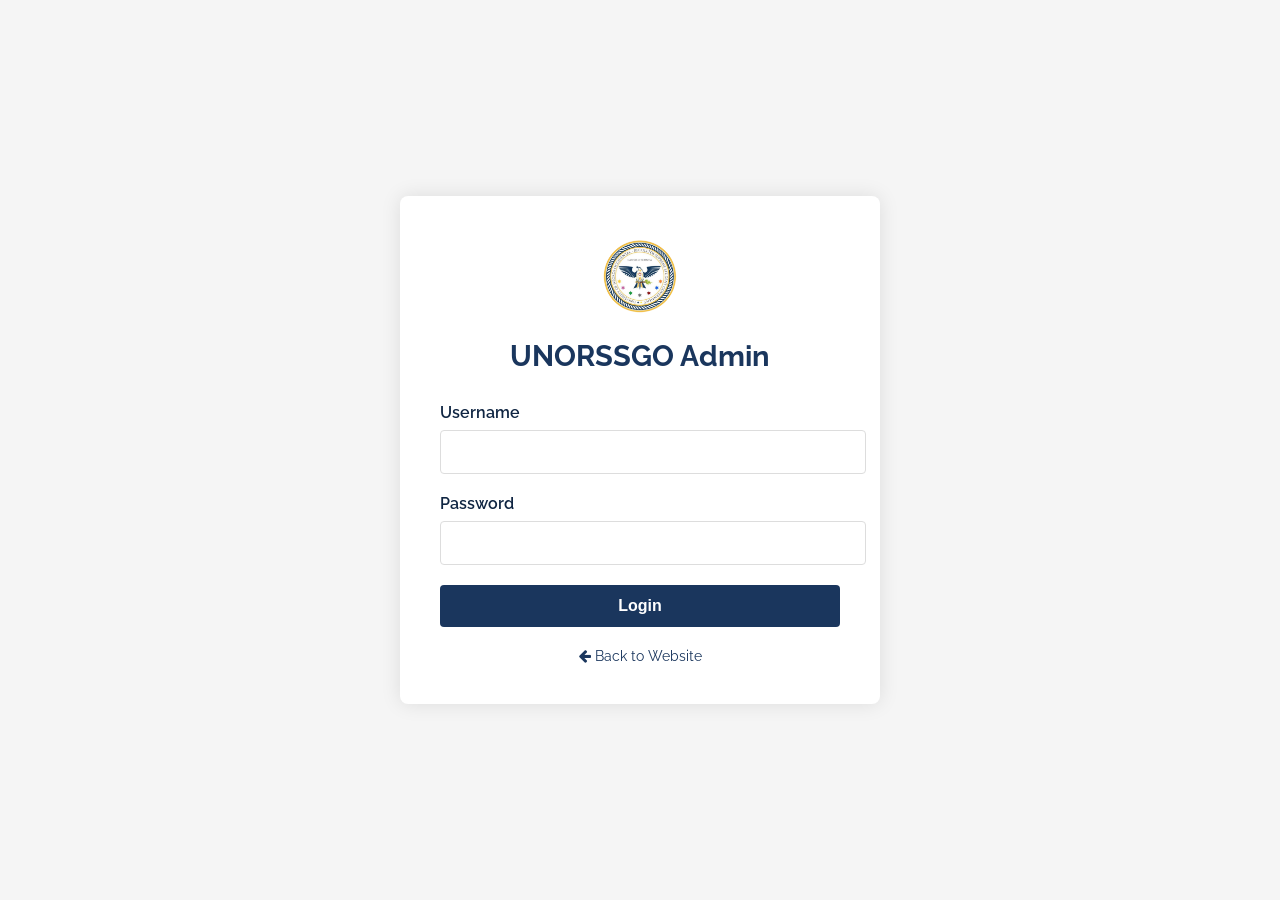
<file: adminpage/admin-dashboard.html>
<!DOCTYPE html>
<html lang="en">
<head>
    <meta charset="UTF-8">
    <meta name="viewport" content="width=device-width, initial-scale=1.0">
    <title>UNORSSGO Admin Dashboard</title>
    <link rel="stylesheet" href="https://www.w3schools.com/w3css/5/w3.css">
    <link rel="stylesheet" href="https://fonts.googleapis.com/css?family=Raleway">
    <link href="https://fonts.googleapis.com/css2?family=Montserrat:wght@700&display=swap" rel="stylesheet">
    <link rel="stylesheet" href="https://cdnjs.cloudflare.com/ajax/libs/font-awesome/4.7.0/css/font-awesome.min.css">
    <link rel="stylesheet" href="news.css">
    <link rel="stylesheet" href="footer.css">
    <link rel="stylesheet" href="sidebar.css">
    <link rel="stylesheet" href="admin.css">
</head>
<body class="w3-light-grey">

<!-- Sidebar/menu -->
<nav class="w3-sidebar w3-collapse sidebar" id="mySidebar">
    <div class="w3-container">
        <a href="javascript:void(0)" onclick="w3_close()" class="w3-hide-large w3-right w3-jumbo w3-padding" title="close menu">
            <i class="fa fa-remove"></i>
        </a>
        <div class="logo-container">
            <img src="home_logo.png" class="logo w3-round" style="width:30%;">
            <h4 class="editable-title"><b>UNORSSGO</b></h4>
        </div>
    </div>
    <div class="w3-bar-block">
        <a href="admin-dashboard.html" onclick="w3_close()" class="w3-bar-item w3-button w3-padding w3-blue">
            <i class="fa fa-dashboard fa-fw w3-margin-right"></i>DASHBOARD
        </a>
        <a href="admin-news.html" onclick="w3_close()" class="w3-bar-item w3-button w3-padding">
            <i class="fa fa-newspaper-o fa-fw w3-margin-right"></i>MANAGE NEWS
        </a>
        <a href="news.html" onclick="w3_close()" class="w3-bar-item w3-button w3-padding">
            <i class="fa fa-eye fa-fw w3-margin-right"></i>VIEW NEWS PAGE
        </a>
        <a href="#" onclick="logout()" class="w3-bar-item w3-button w3-padding">
            <i class="fa fa-sign-out fa-fw w3-margin-right"></i>LOGOUT
        </a>
    </div>
</nav>

<!-- Overlay effect when opening sidebar on small screens -->
<div class="w3-overlay w3-hide-large w3-animate-opacity" onclick="w3_close()" style="cursor:pointer" title="close side menu" id="myOverlay"></div>

<!-- Main content area -->
<div class="w3-main" style="margin-left:300px; padding: 20px;">
    <!-- Sidebar toggle button at the top -->
    <span class="w3-button w3-hide-large w3-xxlarge w3-hover-text-grey" onclick="w3_open()">
        <i class="fa fa-bars"></i>
    </span>

    <div class="admin-header">
        <h1>Admin Dashboard</h1>
        <p>Welcome to the UNORSSGO News Management System</p>
    </div>

    <div class="admin-container">
        <div class="dashboard-summary">
            <div class="summary-card">
                <i class="fa fa-newspaper-o"></i>
                <h3>Total News Items</h3>
                <div class="count" id="totalNewsCount">0</div>
            </div>
            
            <div class="summary-card">
                <i class="fa fa-calendar"></i>
                <h3>Recent News</h3>
                <div class="count" id="recentNewsCount">0</div>
            </div>
            
            <div class="summary-card">
                <i class="fa fa-eye"></i>
                <h3>Active News Items</h3>
                <div class="count" id="activeNewsCount">0</div>
            </div>
        </div>
        
        <h2>Recent News</h2>
        <div class="news-table-container">
            <table class="news-table">
                <thead>
                    <tr>
                        <th>Title</th>
                        <th>Date</th>
                        <th>Actions</th>
                    </tr>
                </thead>
                <tbody id="dashboardNewsTable">
                    <!-- Recent news items will be loaded here dynamically -->
                </tbody>
            </table>
        </div>
        
        <div class="admin-actions" style="margin-top: 30px; text-align: right;">
            <a href="admin-news.html" class="btn btn-primary">
                <i class="fa fa-plus"></i> Add New News
            </a>
        </div>
    </div>
</div>

<script src="admin.js"></script>
<script src="admin-dashboard.js"></script>
<script>
    // Script to open and close sidebar
    function w3_open() {
        document.getElementById("mySidebar").style.display = "block";
        document.getElementById("myOverlay").style.display = "block";
    }

    function w3_close() {
        document.getElementById("mySidebar").style.display = "none";
        document.getElementById("myOverlay").style.display = "none";
    }
</script>

</body>
</html>
</file>
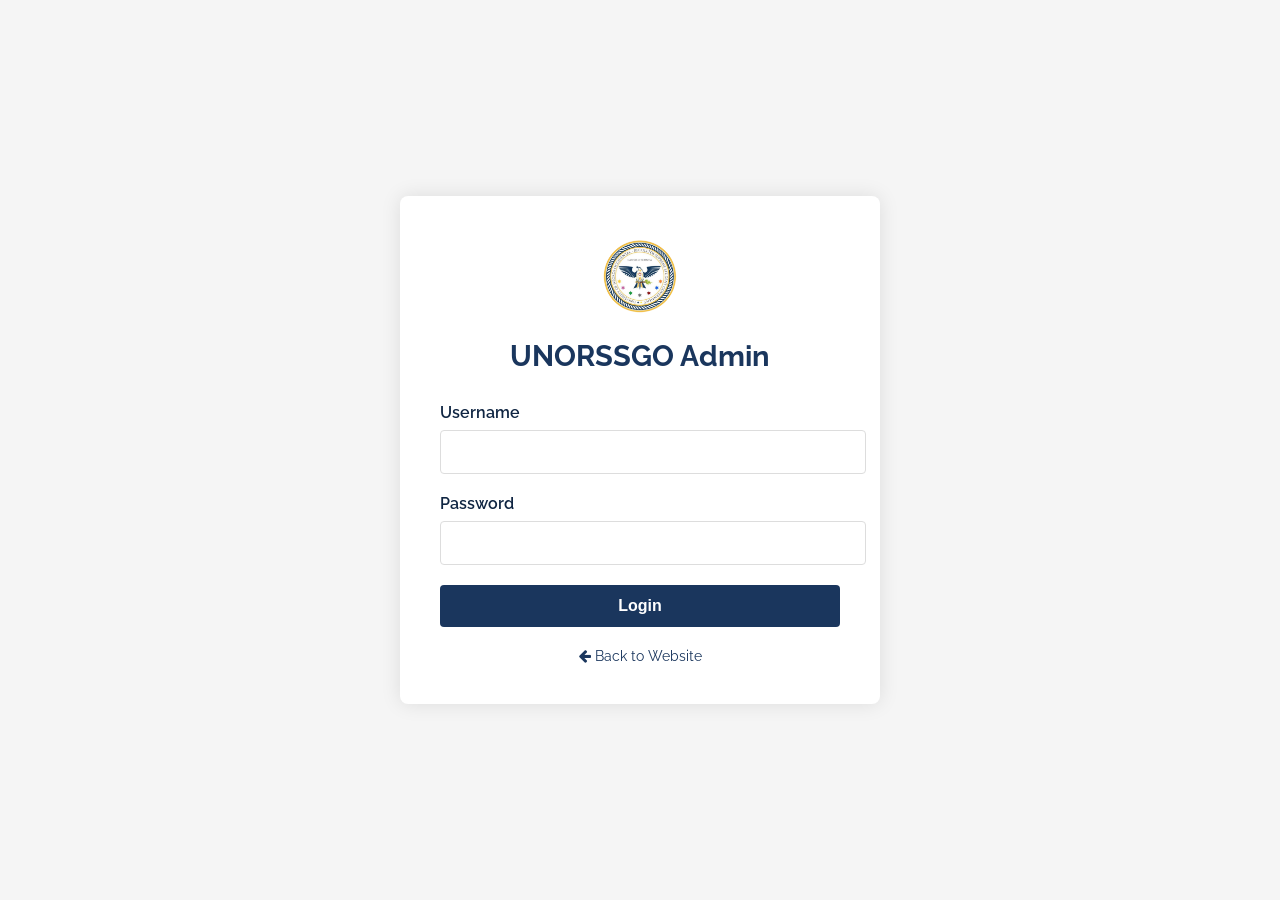
<file: adminpage/admin-login.html>
<!DOCTYPE html>
<html lang="en">
<head>
    <meta charset="UTF-8">
    <meta name="viewport" content="width=device-width, initial-scale=1.0">
    <title>UNORSSGO Admin Login</title>
    <link rel="stylesheet" href="https://www.w3schools.com/w3css/5/w3.css">
    <link rel="stylesheet" href="https://fonts.googleapis.com/css?family=Raleway">
    <link href="https://fonts.googleapis.com/css2?family=Montserrat:wght@700&display=swap" rel="stylesheet">
    <link rel="stylesheet" href="https://cdnjs.cloudflare.com/ajax/libs/font-awesome/4.7.0/css/font-awesome.min.css">
    <style>
        :root {
            --primary-blue: #1a365d;
            --primary-gold: #c9b037;
            --light-gold: #e6d070;
            --dark-blue: #0f2542;
            --white: #ffffff;
            --light-gray: #f5f5f5;
        }
        
        body {
            font-family: 'Raleway', sans-serif;
            background-color: var(--light-gray);
            display: flex;
            justify-content: center;
            align-items: center;
            height: 100vh;
            margin: 0;
        }
        
        .login-container {
            background-color: var(--white);
            border-radius: 8px;
            box-shadow: 0 0 20px rgba(0, 0, 0, 0.1);
            width: 100%;
            max-width: 400px;
            padding: 40px;
            text-align: center;
        }
        
        .login-logo {
            margin-bottom: 20px;
        }
        
        .login-logo img {
            width: 80px;
            height: auto;
        }
        
        .login-title {
            color: var(--primary-blue);
            font-size: 1.8rem;
            font-weight: 700;
            margin-bottom: 30px;
        }
        
        .form-group {
            margin-bottom: 20px;
            text-align: left;
        }
        
        .form-group label {
            display: block;
            margin-bottom: 8px;
            font-weight: 600;
            color: var(--dark-blue);
        }
        
        .form-group input {
            width: 100%;
            padding: 12px;
            border: 1px solid #ddd;
            border-radius: 4px;
            font-size: 1rem;
            transition: border 0.3s ease;
        }
        
        .form-group input:focus {
            border-color: var(--primary-blue);
            outline: none;
            box-shadow: 0 0 0 2px rgba(26, 54, 93, 0.2);
        }
        
        .login-btn {
            background-color: var(--primary-blue);
            color: var(--white);
            border: none;
            border-radius: 4px;
            padding: 12px;
            font-size: 1rem;
            font-weight: 600;
            width: 100%;
            cursor: pointer;
            transition: background-color 0.3s ease;
        }
        
        .login-btn:hover {
            background-color: var(--dark-blue);
        }
        
        .error-message {
            color: #dc3545;
            margin-top: 15px;
            font-size: 0.9rem;
            display: none;
        }
        
        .back-link {
            display: block;
            margin-top: 20px;
            color: var(--primary-blue);
            text-decoration: none;
            font-size: 0.9rem;
        }
        
        .back-link:hover {
            text-decoration: underline;
        }
    </style>
</head>
<body>
    <div class="login-container">
        <div class="login-logo">
            <img src="home_logo.png" alt="UNORSSGO Logo">
        </div>
        
        <h1 class="login-title">UNORSSGO Admin</h1>
        
        <form id="loginForm">
            <div class="form-group">
                <label for="username">Username</label>
                <input type="text" id="username" name="username" required>
            </div>
            
            <div class="form-group">
                <label for="password">Password</label>
                <input type="password" id="password" name="password" required>
            </div>
            
            <button type="submit" class="login-btn">Login</button>
            
            <div id="errorMessage" class="error-message"></div>
        </form>
        
        <a href="news.html" class="back-link">
            <i class="fa fa-arrow-left"></i> Back to Website
        </a>
    </div>
    
    <script src="admin-login.js"></script>
</body>
</html>
</file>
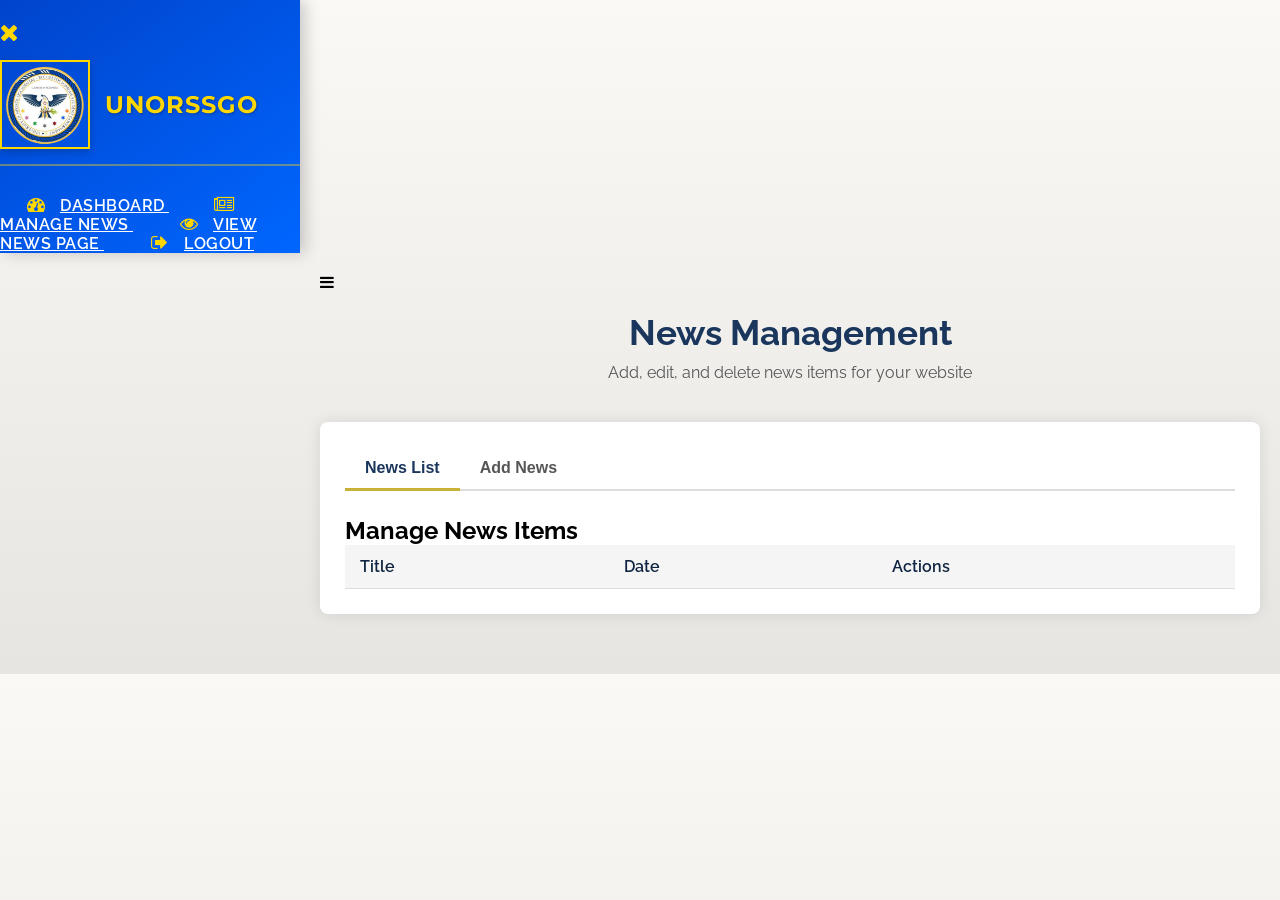
<file: adminpage/admin-news.html>
<!DOCTYPE html>
<html lang="en">
<head>
    <meta charset="UTF-8">
    <meta name="viewport" content="width=device-width, initial-scale=1.0">
    <title>UNORSSGO News Admin</title>
    <link rel="stylesheet" href="https://www.w3schools.com/w3css/5/w3.css">
    <link rel="stylesheet" href="https://fonts.googleapis.com/css?family=Raleway">
    <link href="https://fonts.googleapis.com/css2?family=Montserrat:wght@700&display=swap" rel="stylesheet">
    <link rel="stylesheet" href="https://cdnjs.cloudflare.com/ajax/libs/font-awesome/4.7.0/css/font-awesome.min.css">
    <link rel="stylesheet" href="news.css">
    <link rel="stylesheet" href="footer.css">
    <link rel="stylesheet" href="sidebar.css">
    <link rel="stylesheet" href="admin.css">
</head>
<body class="w3-light-grey">

<!-- Sidebar/menu -->
<nav class="w3-sidebar w3-collapse sidebar" id="mySidebar">
    <div class="w3-container">
        <a href="javascript:void(0)" onclick="w3_close()" class="w3-hide-large w3-right w3-jumbo w3-padding" title="close menu">
            <i class="fa fa-remove"></i>
        </a>
        <div class="logo-container">
            <img src="home_logo.png" class="logo w3-round" style="width:30%;">
            <h4 class="editable-title"><b>UNORSSGO</b></h4>
        </div>
    </div>
    <div class="w3-bar-block">
        <a href="admin-dashboard.html" onclick="w3_close()" class="w3-bar-item w3-button w3-padding w3-blue">
            <i class="fa fa-dashboard fa-fw w3-margin-right"></i>DASHBOARD
        </a>
        <a href="admin-news.html" onclick="w3_close()" class="w3-bar-item w3-button w3-padding">
            <i class="fa fa-newspaper-o fa-fw w3-margin-right"></i>MANAGE NEWS
        </a>
        <a href="news.html" onclick="w3_close()" class="w3-bar-item w3-button w3-padding">
            <i class="fa fa-eye fa-fw w3-margin-right"></i>VIEW NEWS PAGE
        </a>
        <a href="#" onclick="logout()" class="w3-bar-item w3-button w3-padding">
            <i class="fa fa-sign-out fa-fw w3-margin-right"></i>LOGOUT
        </a>
    </div>
</nav>

<!-- Overlay effect when opening sidebar on small screens -->
<div class="w3-overlay w3-hide-large w3-animate-opacity" onclick="w3_close()" style="cursor:pointer" title="close side menu" id="myOverlay"></div>

<!-- Main content area -->
<div class="w3-main" style="margin-left:300px; padding: 20px;">
    <!-- Sidebar toggle button at the top -->
    <span class="w3-button w3-hide-large w3-xxlarge w3-hover-text-grey" onclick="w3_open()">
        <i class="fa fa-bars"></i>
    </span>

    <div class="admin-header">
        <h1>News Management</h1>
        <p>Add, edit, and delete news items for your website</p>
    </div>

    <div class="admin-container">
        <div class="admin-tabs">
            <button class="tab-btn active" onclick="openTab('newsList')">News List</button>
            <button class="tab-btn" onclick="openTab('addNews')">Add News</button>
        </div>

        <div id="newsList" class="tab-content active">
            <h2>Manage News Items</h2>
            <div class="news-table-container">
                <table class="news-table">
                    <thead>
                        <tr>
                            <th>Title</th>
                            <th>Date</th>
                            <th>Actions</th>
                        </tr>
                    </thead>
                    <tbody id="newsTableBody">
                        <!-- News items will be loaded here dynamically -->
                    </tbody>
                </table>
            </div>
        </div>

        <div id="addNews" class="tab-content">
            <h2 id="formTitle">Add New News Item</h2>
            <form id="newsForm">
                <input type="hidden" id="newsId">
                
                <div class="form-group">
                    <label for="newsTitle">Title</label>
                    <input type="text" id="newsTitle" required>
                </div>
                
                <div class="form-group">
                    <label for="newsSubtitle">Subtitle</label>
                    <input type="text" id="newsSubtitle" required>
                </div>
                
                <div class="form-group">
                    <label for="newsDate">Date</label>
                    <input type="date" id="newsDate" required>
                </div>
                
                <div class="form-group">
                    <label for="newsDescription">Description</label>
                    <textarea id="newsDescription" rows="4" required></textarea>
                </div>
                
                <div class="form-group">
                    <label for="newsImage">Image URL</label>
                    <input type="text" id="newsImage" placeholder="Enter image URL or upload placeholder" required>
                    <small>Use placeholder by entering: /api/placeholder/400/320</small>
                </div>
                
                <div class="form-buttons">
                    <button type="button" onclick="clearForm()" class="btn btn-secondary">Clear</button>
                    <button type="submit" class="btn btn-primary">Save News</button>
                </div>
            </form>
        </div>
    </div>
</div>

<script src="admin.js"></script>
<script>
    // Script to open and close sidebar
    function w3_open() {
        document.getElementById("mySidebar").style.display = "block";
        document.getElementById("myOverlay").style.display = "block";
    }

    function w3_close() {
        document.getElementById("mySidebar").style.display = "none";
        document.getElementById("myOverlay").style.display = "none";
    }
</script>

</body>
</html>
</file>
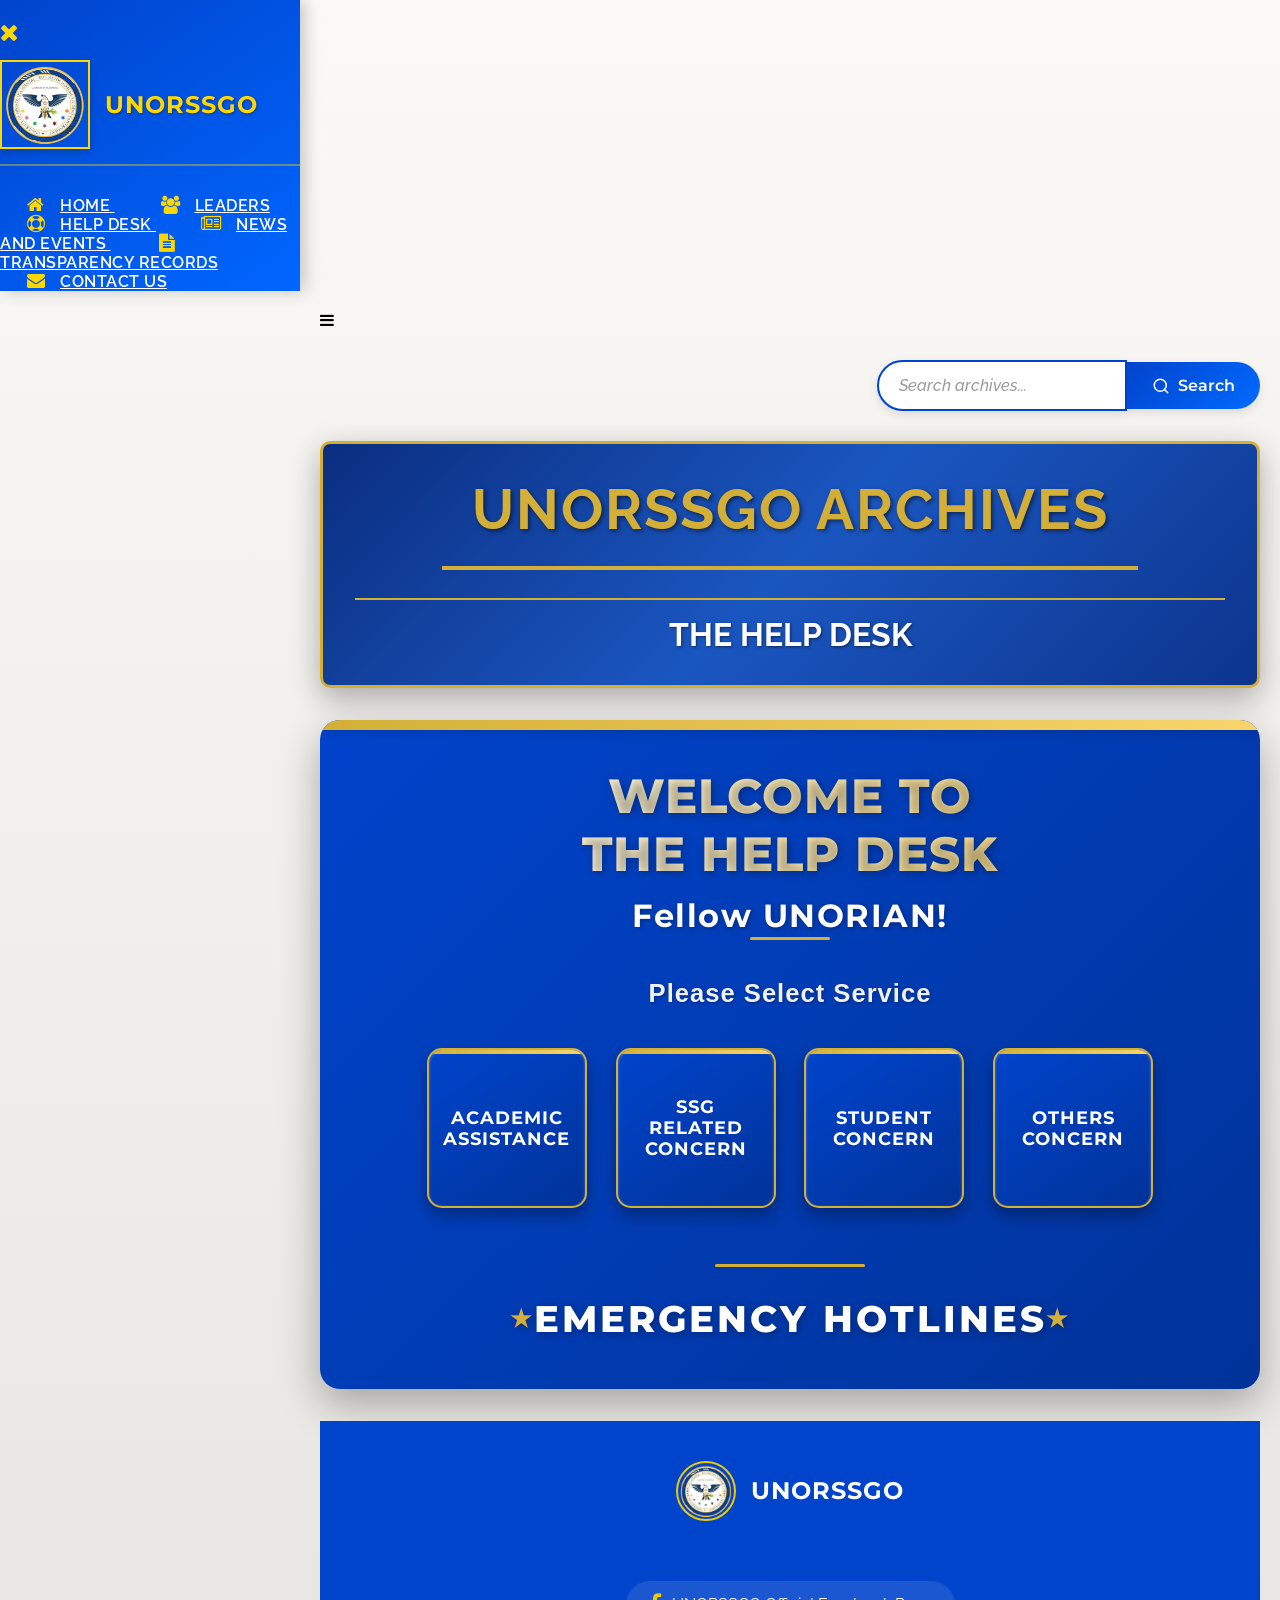
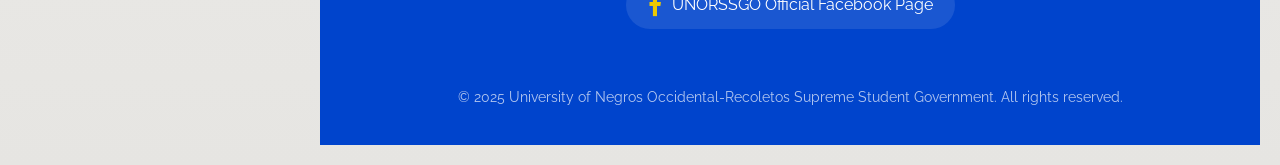
<file: helpdeskpage/helpdesk.html>
<!DOCTYPE html>
<html lang="en">
<head>
    <meta charset="UTF-8">
    <meta name="viewport" content="width=device-width, initial-scale=1.0">
    <title>UNORSSGO Archives</title>
    <link rel="stylesheet" href="https://www.w3schools.com/w3css/5/w3.css">
    <link rel="stylesheet" href="https://fonts.googleapis.com/css?family=Raleway">
    <link href="https://fonts.googleapis.com/css2?family=Montserrat:wght@700&display=swap" rel="stylesheet">
    <link rel="stylesheet" href="https://cdnjs.cloudflare.com/ajax/libs/font-awesome/4.7.0/css/font-awesome.min.css">
    <link rel="stylesheet" href="helpdesk.css">
    <link rel="stylesheet" href="footer.css">
    <link rel="stylesheet" href="sidebar.css">
    <script src="../homepage/search.js" defer></script>
</head>
<body class="w3-light-grey">

<!-- Sidebar/menu -->
<nav class="w3-sidebar w3-collapse sidebar" id="mySidebar">
    <div class="w3-container">
        <a href="javascript:void(0)" onclick="w3_close()" class="w3-hide-large w3-right w3-jumbo w3-padding" title="close menu">
            <i class="fa fa-remove"></i>
        </a>
        <div class="logo-container">
            <img src="home_logo.png" class="logo w3-round" style="width:30%;">
            <h4 class="editable-title"><b>UNORSSGO</b></h4>
        </div>
    </div>
    <div class="w3-bar-block">
        <!-- Link to Home Page -->
        <a href="../index.html" onclick="w3_close()" class="w3-bar-item w3-button w3-padding">
            <i class="fa fa-home fa-fw w3-margin-right"></i>HOME
        </a>
        <!-- Link to Leaders Page -->
        <a href="../leaderspage/leaders.html" onclick="w3_close()" class="w3-bar-item w3-button w3-padding">
            <i class="fa fa-users fa-fw w3-margin-right"></i>LEADERS
        </a>
        <!-- Link to Help Desk Page -->
        <a href="../helpdeskpage/helpdesk.html" onclick="w3_close()" class="w3-bar-item w3-button w3-padding">
            <i class="fa fa-life-ring fa-fw w3-margin-right"></i>HELP DESK
            </a>
        <!-- Link to News Page -->
        <a href="../adminpage/news.html" onclick="w3_close()" class="w3-bar-item w3-button w3-padding">
            <i class="fa fa-newspaper-o fa-fw w3-margin-right"></i>NEWS AND EVENTS
        </a>
        <!-- Link to Transparency Page -->
        <a href="../transparencypage/transparency.html" onclick="w3_close()" class="w3-bar-item w3-button w3-padding">
            <i class="fa fa-file-text fa-fw w3-margin-right"></i>TRANSPARENCY RECORDS
        </a>
        <a href="#contact" onclick="w3_close()" class="w3-bar-item w3-button w3-padding">
            <i class="fa fa-envelope fa-fw w3-margin-right"></i>CONTACT US
        </a>
    </div>
</nav>

    <!-- Overlay effect when opening sidebar on small screens -->
    <div class="w3-overlay w3-hide-large w3-animate-opacity" onclick="w3_close()" style="cursor:pointer" title="close side menu" id="myOverlay"></div>

    <!-- Main content area -->
    <div class="w3-main" style="margin-left:300px; padding: 20px;">
        <!-- Sidebar toggle button at the top -->
        <span class="w3-button w3-hide-large w3-xxlarge w3-hover-text-grey" onclick="w3_open()">
            <i class="fa fa-bars"></i>
        </span>

        <div class="container">
            <!-- Enhanced Search Bar -->
            <div class="search-container">
                <input type="text" placeholder="Search archives..." class="search-input">
                <button class="search-button">
                    <svg class="search-icon" xmlns="http://www.w3.org/2000/svg" width="18" height="18" viewBox="0 0 24 24" fill="none" stroke="currentColor" stroke-width="2" stroke-linecap="round" stroke-linejoin="round">
                        <circle cx="11" cy="11" r="8"></circle>
                        <line x1="21" y1="21" x2="16.65" y2="16.65"></line>
                    </svg>
                    Search
                </button>
            </div>

            <div class="title-container">
                <h1 class="main-title">UNORSSGO ARCHIVES</h1>
                <div class="gold-accent"></div>
                <h2 class="subtitle">THE HELP DESK</h2>
              </div>

              <section class="help-desk">
                <div class="help-desk-header">
                    <h1>Welcome to <br> the Help Desk</h1>
                    <p class="welcome-text">Fellow UNORIAN!</p>
                    <p class="instruction">Please Select Service</p>
                </div>
                <div class="help-desk-buttons">
                    <button class="help-btn">ACADEMIC<br>ASSISTANCE</button>
                    <button class="help-btn">SSG RELATED<br>CONCERN</button>
                    <button class="help-btn">STUDENT<br>CONCERN</button>
                    <button class="help-btn">OTHERS<br>CONCERN</button>
                </div>

                <div class="emergency-hotlines">
                    <h2>EMERGENCY HOTLINES</h2>
                </div>

            </section>


<!-- Footer Section -->
<footer class="footer-section">
    <div class="footer-content">
        <div class="footer-logo">
            <img src="home_logo.png" alt="UNORSSGO Logo" class="footer-logo-img">
            <h3 class="footer-logo-text">UNORSSGO</h3>
        </div>
        
        <div class="social-links">
            <a href="https://www.facebook.com/UNORSSGO/" class="social-link" target="_blank">
                <i class="fa fa-facebook"></i>
                <span>UNORSSGO Official Facebook Page</span>
            </a>
        </div>
        
        <div class="copyright">
            <p>&copy; 2025 University of Negros Occidental-Recoletos Supreme Student Government. All rights reserved.</p>
        </div>
    </div>
</footer>

    <script>
        // Script to open and close sidebar
        function w3_open() {
            document.getElementById("mySidebar").style.display = "block";
            document.getElementById("myOverlay").style.display = "block";
        }

        function w3_close() {
            document.getElementById("mySidebar").style.display = "none";
            document.getElementById("myOverlay").style.display = "none";
        }
    </script>

</body>
</html>
</file>
<file: adminpage/news.css>
/* General Reset */
* {
    margin: 0;
    padding: 0;
    box-sizing: border-box;
}

/* Body Styling */
body {
    font-family: 'Raleway', sans-serif;
    margin: 0;
    padding: 0;
    background: linear-gradient(to bottom, #FAF9F6, #E6E5E2);
}


/* Enhanced News Section Styles */
.news-section {
    padding: 70px 0;
    background-color: #f9f9ff;
    position: relative;
}

.news-section::before {
    content: '';
    position: absolute;
    top: 0;
    left: 0;
    right: 0;
    height: 6px;
    background: linear-gradient(135deg, #1a365d 0%, #2a4a7f 50%, #c9b037 100%);
}

.news-header {
    text-align: center;
    margin-bottom: 60px;
    position: relative;
}

.news-header h1 {
    color: #1a365d;
    font-size: 3rem;
    font-weight: 800;
    margin-bottom: 15px;
    text-transform: uppercase;
    letter-spacing: 3px;
    text-shadow: 1px 1px 1px rgba(0,0,0,0.1);
    position: relative;
    display: inline-block;
}

.news-header h1::after {
    content: '';
    position: absolute;
    bottom: -10px;
    left: 50%;
    transform: translateX(-50%);
    width: 80px;
    height: 4px;
    background-color: #c9b037;
    border-radius: 2px;
}

.news-header h2 {
    color: #2a4a7f;
    font-size: 1.8rem;
    font-weight: 600;
    margin-bottom: 20px;
    text-transform: uppercase;
    letter-spacing: 2px;
}

.news-header p {
    color: #1a365d;
    font-size: 1.4rem;
    font-weight: 500;
    font-style: italic;
    position: relative;
    display: inline-block;
    padding: 0 15px;
}

.news-header p::before,
.news-header p::after {
    content: '•';
    color: #c9b037;
    font-size: 1.6rem;
    position: absolute;
    top: 50%;
    transform: translateY(-50%);
}

.news-header p::before {
    left: -5px;
}

.news-header p::after {
    right: -5px;
}

.news-divider {
    height: 3px;
    background: linear-gradient(to right, #1a365d, #c9b037, #1a365d);
    margin: 50px auto;
    border-radius: 3px;
    max-width: 60%;
    opacity: 0.8;
}

/* News List with Enhanced Side-by-Side Layout */
.news-list {
    display: flex;
    flex-direction: column;
    gap: 40px;
    max-width: 1100px;
    margin: 0 auto;
}

.news-item {
    display: flex;
    background-color: #ffffff;
    border-radius: 12px;
    overflow: hidden;
    box-shadow: 0 10px 30px rgba(26, 54, 93, 0.08);
    transition: all 0.4s cubic-bezier(0.175, 0.885, 0.32, 1.275);
    border: 1px solid rgba(201, 176, 55, 0.1);
    position: relative;
}

.news-item::before {
    content: '';
    position: absolute;
    top: 0;
    left: 0;
    width: 4px;
    height: 100%;
    background-color: #1a365d;
    transform: scaleY(0);
    transform-origin: bottom;
    transition: transform 0.3s ease;
}

.news-item:hover {
    transform: translateY(-8px);
    box-shadow: 0 15px 35px rgba(26, 54, 93, 0.15);
    border-color: rgba(201, 176, 55, 0.3);
}

.news-item:hover::before {
    transform: scaleY(1);
}

/* Even items have image on right with accent on right side */
.news-item:nth-child(even) {
    flex-direction: row-reverse;
}

.news-item:nth-child(even)::before {
    left: auto;
    right: 0;
}

.news-content {
    flex: 3;
    padding: 35px 30px;
    display: flex;
    flex-direction: column;
    position: relative;
    z-index: 1;
}

.news-content::before {
    content: '';
    position: absolute;
    top: 35px;
    left: 30px;
    width: 40px;
    height: 40px;
    background-color: rgba(201, 176, 55, 0.1);
    border-radius: 50%;
    z-index: -1;
    opacity: 0.6;
}

.news-image-container {
    flex: 2;
    position: relative;
    overflow: hidden;
    min-height: 300px;
}

.news-image {
    width: 100%;
    height: 100%;
    object-fit: cover;
    position: absolute;
    top: 0;
    left: 0;
    transition: transform 0.5s ease;
}

.news-item:hover .news-image {
    transform: scale(1.05);
}

.news-title {
    color: #1a365d;
    font-size: 1.8rem;
    font-weight: 700;
    margin-bottom: 10px;
    line-height: 1.2;
    position: relative;
    padding-bottom: 12px;
}

.news-title::after {
    content: '';
    position: absolute;
    bottom: 0;
    left: 0;
    width: 40px;
    height: 3px;
    background-color: #c9b037;
    transition: width 0.3s ease;
}

.news-item:hover .news-title::after {
    width: 80px;
}

.news-subtitle {
    color: #c9b037;
    font-size: 1.3rem;
    font-weight: 600;
    margin-bottom: 12px;
    letter-spacing: 0.5px;
}

.news-date {
    display: inline-block;
    color: #5d6778;
    font-size: 0.95rem;
    margin-bottom: 20px;
    font-weight: 500;
    background-color: rgba(26, 54, 93, 0.05);
    padding: 4px 12px;
    border-radius: 20px;
    position: relative;
}

.news-date::before {
    content: '\f073';
    font-family: 'FontAwesome';
    margin-right: 6px;
    color: #c9b037;
}

.news-description {
    color: #444;
    font-size: 1.05rem;
    line-height: 1.6;
    margin-bottom: 25px;
    flex-grow: 1;
}

.read-more {
    display: inline-flex;
    align-items: center;
    color: #1a365d;
    font-weight: 600;
    text-decoration: none;
    font-size: 1rem;
    transition: all 0.3s ease;
    align-self: flex-start;
    padding: 8px 0;
    position: relative;
    overflow: hidden;
}

.read-more::after {
    content: '\f178';
    font-family: 'FontAwesome';
    margin-left: 8px;
    transition: transform 0.3s ease;
}

.read-more::before {
    content: '';
    position: absolute;
    bottom: 0;
    left: 0;
    width: 100%;
    height: 2px;
    background-color: #c9b037;
    transform: scaleX(0.3);
    transform-origin: left;
    transition: transform 0.3s ease;
}

.read-more:hover {
    color: #c9b037;
}

.read-more:hover::after {
    transform: translateX(5px);
}

.read-more:hover::before {
    transform: scaleX(1);
}

/* Responsive Styles */
@media (max-width: 900px) {
    .news-header h1 {
        font-size: 2.5rem;
    }
    
    .news-title {
        font-size: 1.6rem;
    }
    
    .news-subtitle {
        font-size: 1.2rem;
    }
}

@media (max-width: 768px) {
    .news-header h1 {
        font-size: 2.2rem;
    }
    
    .news-header h2 {
        font-size: 1.5rem;
    }
    
    .news-header p {
        font-size: 1.2rem;
    }
    
    .search-container {
        flex-direction: column;
        align-items: center;
    }
    
    .search-button {
        position: relative;
        right: auto;
        top: auto;
        transform: none;
        margin-top: 15px;
        width: 100%;
        max-width: 500px;
        justify-content: center;
    }
    
    .news-item, .news-item:nth-child(even) {
        flex-direction: column;
    }
    
    .news-image-container {
        height: 220px;
        min-height: auto;
    }
    
    .news-content {
        padding: 25px;
    }
    
    .news-content::before {
        top: 25px;
        left: 25px;
    }
}

@media (max-width: 480px) {
    .news-section {
        padding: 50px 0;
    }
    
    .news-header h1 {
        font-size: 1.8rem;
    }
    
    .news-header h2 {
        font-size: 1.3rem;
    }
    
    .news-title {
        font-size: 1.4rem;
    }
}
</file>
<file: adminpage/footer.css>
/* Footer Section */
.footer-section {
    background-color: #0044cc;
    color: white;
    padding: 40px 20px;
    position: relative;
}

.footer-content {
    max-width: 1200px;
    margin: 0 auto;
    display: flex;
    flex-direction: column;
    align-items: center;
    gap: 20px;
}

.footer-logo {
    display: flex;
    align-items: center;
    margin-bottom: 20px;
}

.footer-logo-img {
    width: 60px;
    height: 60px;
    border-radius: 50%;
    margin-right: 15px;
    border: 2px solid #ecc902;
}

.footer-logo-text {
    font-family: 'Montserrat', sans-serif;
    font-size: 24px;
    font-weight: 700;
    color: white;
    letter-spacing: 1px;
}

.social-links {
    display: flex;
    gap: 20px;
    margin: 20px 0;
}

.social-link {
    display: flex;
    align-items: center;
    color: white;
    text-decoration: none;
    transition: all 0.3s ease;
    background-color: rgba(255, 255, 255, 0.1);
    padding: 10px 20px;
    border-radius: 50px;
    border: 2px solid transparent;
}

.social-link i {
    font-size: 24px;
    margin-right: 10px;
    color: #ecc902;
}

.social-link:hover {
    background-color: rgba(255, 255, 255, 0.2);
    transform: translateY(-3px);
    border-color: #ecc902;
}

.copyright {
    margin-top: 20px;
    text-align: center;
    font-size: 14px;
    color: rgba(255, 255, 255, 0.7);
}

/* Responsive styles */
@media screen and (max-width: 768px) {
    .section-title {
        font-size: 36px;
    }
    
    .section-subtitle {
        font-size: 20px;
    }
    
    .transparency-slideshow {
        height: 400px;
    }
    
    .decorative-line {
        width: 60px;
    }
    
    .more-info-button {
        padding: 0.9rem 2rem;
        font-size: 1rem;
    }
}

@media screen and (max-width: 576px) {
    .section-heading-container {
        flex-direction: column;
    }
    
    .decorative-line {
        width: 80px;
        height: 3px;
        margin: 15px 0;
    }
    
    .decorative-line.left {
        transform: rotate(90deg);
        margin-right: 0;
        margin-bottom: 20px;
    }
    
    .decorative-line.right {
        transform: rotate(90deg);
        margin-left: 0;
        margin-top: 20px;
    }
    
    .section-title {
        font-size: 32px;
    }
    
    .transparency-slideshow {
        height: 350px;
    }
    
    .placeholder-icon {
        font-size: 60px;
    }
    
    .placeholder-text {
        font-size: 24px;
    }
    
    .social-link {
        padding: 8px 15px;
        font-size: 14px;
    }
    
    .social-link i {
        font-size: 20px;
    }
}
</file>
<file: adminpage/sidebar.css>
/* General Styles */
body {
    font-family: 'Raleway', sans-serif;
    margin: 0;
    padding: 0;
    background: linear-gradient(to bottom, #FAF9F6, #E6E5E2); /* Gradient background */
}

/* Enhanced Sidebar Styles with Blue and Gold Theme */
.sidebar {
    width: 300px;
    background: linear-gradient(145deg, #0044cc, #0066ff);
    color: white;
    box-shadow: 5px 0 15px rgba(0, 0, 0, 0.2);
    padding-top: 20px;
    z-index: 1000;
}

/* Logo container styling */
.logo-container {
    display: flex;
    align-items: center;
    padding: 15px 0;
    border-bottom: 2px solid rgba(255, 215, 0, 0.4);
    margin-bottom: 20px;
}

.logo {
    box-shadow: 0 3px 8px rgba(0, 0, 0, 0.2);
    border: 2px solid #ffd700;
    transition: transform 0.3s ease;
}

.logo:hover {
    transform: scale(1.05);
}

/* Sidebar title styling */
.editable-title {
    color: #ffd700;
    font-family: 'Montserrat', sans-serif;
    font-size: 24px;
    font-weight: 700;
    text-shadow: 1px 1px 3px rgba(0, 0, 0, 0.3);
    margin-left: 15px;
    letter-spacing: 1px;
}

/* Navigation items styling */
.w3-bar-block {
    padding-top: 10px;
}

.w3-bar-item {
    color: white;
    font-weight: 600;
    letter-spacing: 0.5px;
    margin: 8px 0;
    padding: 15px 20px;
    border-left: 4px solid transparent;
    transition: all 0.3s ease;
    border-radius: 0 25px 25px 0;
}

.w3-bar-item:hover {
    background: linear-gradient(to right, rgba(255, 215, 0, 0.3), rgba(255, 215, 0, 0.1));
    color: #ffd700;
    border-left: 4px solid #ffd700;
    transform: translateX(5px);
}

.w3-bar-item:active {
    background: rgba(255, 215, 0, 0.4);
}

/* Icon styling in sidebar */
.w3-bar-item i {
    font-size: 18px;
    width: 24px;
    text-align: center;
    color: #ffd700;
    margin-right: 12px;
    transition: transform 0.3s ease;
}

.w3-bar-item:hover i {
    transform: scale(1.2);
}

/* Current page indicator */
.w3-bar-item.active {
    background: rgba(255, 215, 0, 0.2);
    border-left: 4px solid #ffd700;
    color: #ffd700;
}

/* Responsive adjustments */
@media (max-width: 992px) {
    .sidebar {
        box-shadow: none;
    }
}

/* Close button styling */
.fa-remove {
    color: #ffd700;
    font-size: 24px;
    transition: transform 0.3s ease;
}

.fa-remove:hover {
    transform: rotate(90deg);
    color: white;
}

/* Overlay styling when sidebar is open on mobile */
.w3-overlay {
    background-color: rgba(0, 0, 0, 0.5);
    transition: all 0.3s ease;
}

/* Enhanced Search Bar */
.search-container {
    display: flex;
    justify-content: flex-end;
    align-items: center;
    margin: 30px 0;
    position: relative;
    z-index: 10; /* Ensure search is above other elements */
}

.search-input {
    width: 250px;
    padding: 14px 20px;
    border: 2px solid #0044cc;
    border-radius: 50px 0 0 50px;
    font-family: 'Raleway', sans-serif;
    font-size: 16px;
    font-weight: 500;
    color: #333;
    transition: all 0.3s ease;
    outline: none;
    box-shadow: 0 4px 10px rgba(0, 0, 0, 0.1);
}

.search-input:focus {
    border-color: #ffd700;
    width: 300px;
    box-shadow: 0 6px 12px rgba(0, 0, 0, 0.15);
}

.search-input::placeholder {
    color: #999;
    font-style: italic;
}

.search-button {
    background: linear-gradient(135deg, #0044cc, #006aff);
    color: white;
    border: none;
    border-radius: 0 50px 50px 0;
    padding: 14px 25px;
    font-family: 'Montserrat', sans-serif;
    font-weight: 600;
    font-size: 16px;
    cursor: pointer;
    transition: all 0.3s ease;
    box-shadow: 0 4px 10px rgba(0, 0, 0, 0.1);
    display: flex;
    align-items: center;
    justify-content: center;
}

.search-button:hover {
    background: linear-gradient(135deg, #ffd700, #ffcc00);
    color: #0044cc;
    transform: translateY(-2px);
    box-shadow: 0 6px 15px rgba(0, 0, 0, 0.2);
}

.search-button:active {
    transform: translateY(1px);
}

.search-icon {
    margin-right: 8px;
}
</file>
<file: adminpage/admin.css>
/* General Reset */
   * {
    margin: 0;
    padding: 0;
    box-sizing: border-box;
}

/* Body Styling */
body {
    font-family: 'Raleway', sans-serif;
    margin: 0;
    padding: 0;
    background: linear-gradient(to bottom, #FAF9F6, #E6E5E2);
}


/* Admin Panel Styles */
:root {
    --primary-blue: #1a365d;
    --primary-gold: #c9b037;
    --light-gold: #e6d070;
    --dark-blue: #0f2542;
    --white: #ffffff;
    --light-gray: #f5f5f5;
    --medium-gray: #ddd;
    --dark-gray: #555;
    --success: #28a745;
    --danger: #dc3545;
    --warning: #ffc107;
}

.admin-header {
    text-align: center;
    margin: 20px 0 40px;
}

.admin-header h1 {
    color: var(--primary-blue);
    font-size: 2.2rem;
    font-weight: 700;
    margin-bottom: 10px;
}

.admin-header p {
    color: var(--dark-gray);
    font-size: 1rem;
}

.admin-container {
    background-color: var(--white);
    border-radius: 8px;
    box-shadow: 0 0 15px rgba(0, 0, 0, 0.1);
    padding: 25px;
    margin-bottom: 40px;
}

/* Tab Navigation */
.admin-tabs {
    display: flex;
    border-bottom: 2px solid var(--medium-gray);
    margin-bottom: 25px;
}

.tab-btn {
    background: none;
    border: none;
    padding: 12px 20px;
    font-size: 1rem;
    font-weight: 600;
    color: var(--dark-gray);
    cursor: pointer;
    transition: all 0.3s ease;
    position: relative;
}

.tab-btn::after {
    content: '';
    position: absolute;
    bottom: -2px;
    left: 0;
    width: 0;
    height: 3px;
    background-color: var(--primary-gold);
    transition: width 0.3s ease;
}

.tab-btn:hover {
    color: var(--primary-blue);
}

.tab-btn.active {
    color: var(--primary-blue);
}

.tab-btn.active::after {
    width: 100%;
}

.tab-content {
    display: none;
}

.tab-content.active {
    display: block;
}

/* Form Styles */
.form-group {
    margin-bottom: 20px;
}

.form-group label {
    display: block;
    margin-bottom: 8px;
    font-weight: 600;
    color: var(--dark-blue);
}

.form-group input,
.form-group textarea {
    width: 100%;
    padding: 12px;
    border: 1px solid var(--medium-gray);
    border-radius: 4px;
    font-size: 1rem;
    transition: border 0.3s ease;
}

.form-group input:focus,
.form-group textarea:focus {
    border-color: var(--primary-blue);
    outline: none;
    box-shadow: 0 0 0 2px rgba(26, 54, 93, 0.2);
}

.form-group small {
    display: block;
    color: var(--dark-gray);
    font-size: 0.8rem;
    margin-top: 5px;
}

.form-buttons {
    display: flex;
    justify-content: flex-end;
    gap: 15px;
    margin-top: 30px;
}

.btn {
    padding: 10px 20px;
    border: none;
    border-radius: 4px;
    font-size: 1rem;
    font-weight: 600;
    cursor: pointer;
    transition: all 0.3s ease;
}

.btn-primary {
    background-color: var(--primary-blue);
    color: var(--white);
}

.btn-primary:hover {
    background-color: var(--dark-blue);
}

.btn-secondary {
    background-color: var(--medium-gray);
    color: var(--dark-gray);
}

.btn-secondary:hover {
    background-color: #c5c5c5;
}

.btn-danger {
    background-color: var(--danger);
    color: var(--white);
}

.btn-danger:hover {
    background-color: #bd2130;
}

.btn-warning {
    background-color: var(--warning);
    color: var(--dark-blue);
}

.btn-warning:hover {
    background-color: #e0a800;
}

/* Table Styles */
.news-table-container {
    overflow-x: auto;
}

.news-table {
    width: 100%;
    border-collapse: collapse;
}

.news-table th,
.news-table td {
    padding: 12px 15px;
    text-align: left;
    border-bottom: 1px solid var(--medium-gray);
}

.news-table th {
    background-color: var(--light-gray);
    color: var(--dark-blue);
    font-weight: 600;
}

.news-table tbody tr:hover {
    background-color: rgba(201, 176, 55, 0.1);
}

.action-buttons {
    display: flex;
    gap: 10px;
}

.action-btn {
    background: none;
    border: none;
    cursor: pointer;
    font-size: 1rem;
    padding: 5px;
    border-radius: 4px;
    transition: all 0.2s ease;
}

.edit-btn {
    color: var(--primary-blue);
}

.edit-btn:hover {
    background-color: rgba(26, 54, 93, 0.1);
}

.delete-btn {
    color: var(--danger);
}

.delete-btn:hover {
    background-color: rgba(220, 53, 69, 0.1);
}

/* Responsive */
@media (max-width: 768px) {
    .admin-header h1 {
        font-size: 1.8rem;
    }
    
    .form-buttons {
        flex-direction: column;
    }
    
    .btn {
        width: 100%;
    }
}

/* Admin Dashboard Summary Cards */
.dashboard-summary {
    display: grid;
    grid-template-columns: repeat(auto-fit, minmax(250px, 1fr));
    gap: 20px;
    margin-bottom: 30px;
}

.summary-card {
    background-color: var(--white);
    border-radius: 8px;
    box-shadow: 0 0 10px rgba(0, 0, 0, 0.1);
    padding: 20px;
    text-align: center;
    transition: transform 0.3s ease;
}

.summary-card:hover {
    transform: translateY(-5px);
}

.summary-card i {
    font-size: 2.5rem;
    color: var(--primary-gold);
    margin-bottom: 15px;
}

.summary-card h3 {
    color: var(--dark-gray);
    font-size: 1rem;
    margin-bottom: 10px;
}

.summary-card .count {
    color: var(--primary-blue);
    font-size: 2rem;
    font-weight: 700;
}

/* Alert messages */
.alert {
    padding: 15px;
    border-radius: 4px;
    margin-bottom: 20px;
    display: flex;
    align-items: center;
    justify-content: space-between;
}

.alert-success {
    background-color: rgba(40, 167, 69, 0.1);
    border: 1px solid var(--success);
    color: var(--success);
}

.alert-danger {
    background-color: rgba(220, 53, 69, 0.1);
    border: 1px solid var(--danger);
    color: var(--danger);
}

.alert-close {
    background: none;
    border: none;
    cursor: pointer;
    font-size: 1.2rem;
    color: inherit;
}
</file>
<file: helpdeskpage/helpdesk.css>
/* General Reset */
   * {
    margin: 0;
    padding: 0;
    box-sizing: border-box;
}

/* Body Styling */
body {
    font-family: 'Raleway', sans-serif;
    margin: 0;
    padding: 0;
    background: linear-gradient(to bottom, #FAF9F6, #E6E5E2);
}

  
  .title-container {
    text-align: center;
    padding: 2rem;
    background: linear-gradient(135deg, #0a2e80, #1a56c0 50%, #0c348d);
    border-radius: 10px;
    box-shadow: 0 10px 30px rgba(0, 0, 0, 0.3);
    border: 3px solid #d4af37;
  }
  
  .main-title {
    font-size: 3.5rem;
    font-weight: bold;
    color: #d4af37;
    margin-bottom: 0.5rem;
    text-shadow: 2px 2px 4px rgba(0, 0, 0, 0.5);
    letter-spacing: 2px;
  }
  
  .subtitle {
    font-size: 2rem;
    color: #ffffff;
    border-top: 2px solid #d4af37;
    padding-top: 1rem;
    margin-top: 0.5rem;
    text-shadow: 1px 1px 3px rgba(0, 0, 0, 0.5);
  }
  
  .gold-accent {
    display: inline-block;
    height: 4px;
    width: 80%;
    background-color: #d4af37;
    margin: 1rem 0;
  }

  /* Responsive Design */

/* For tablets and smaller desktops */
@media (max-width: 1024px) {
    .title-container {
        padding: 1.5rem;
        margin: 1.5rem;
    }

    .main-title {
        font-size: 3rem;
    }

    .subtitle {
        font-size: 1.8rem;
    }

    .gold-accent {
        width: 70%;
    }
}

/* For large phones and small tablets */
@media (max-width: 768px) {
    .title-container {
        padding: 1.2rem;
        margin: 1rem;
    }

    .main-title {
        font-size: 2.5rem;
    }

    .subtitle {
        font-size: 1.5rem;
    }

    .gold-accent {
        width: 60%;
    }
}

/* For small phones */
@media (max-width: 480px) {
    .title-container {
        padding: 1rem;
        margin: 0.8rem;
        border-radius: 8px;
    }

    .main-title {
        font-size: 2rem;
        letter-spacing: 1px;
    }

    .subtitle {
        font-size: 1.2rem;
        padding-top: 0.8rem;
    }

    .gold-accent {
        width: 50%;
    }
}

/* Root Variables */
:root {
    --primary-blue: #0044cc;
    --secondary-blue: #003399;
    --primary-gold: #d4af37;
    --secondary-gold: #f8d56c;
    --text-white: #ffffff;
    --text-light: #f0f0f0;
    --shadow-dark: rgba(0, 0, 0, 0.3);
    --shadow-light: rgba(0, 0, 0, 0.15);
}

/* Import Google Fonts */
@import url('https://fonts.googleapis.com/css2?family=Montserrat:wght@400;600;700;800&family=Poppins:wght@300;400;600;700&display=swap');

/* Help Desk Section */
.help-desk {
    text-align: center;
    background: linear-gradient(135deg, var(--primary-blue), var(--secondary-blue));
    border-radius: 20px;
    padding: 3rem 2rem;
    box-shadow: 0 15px 40px var(--shadow-dark);
    max-width: 1200px;
    margin: 2rem auto;
    position: relative;
    overflow: hidden;
}

/* Gold decorative accent */
.help-desk::before {
    content: "";
    position: absolute;
    top: 0;
    right: 0;
    width: 100%;
    height: 10px;
    background: linear-gradient(90deg, var(--primary-gold), var(--secondary-gold));
    box-shadow: 0 2px 10px var(--shadow-light);
}

/* Header Text with Enhanced Typography */
.help-desk-header h1 {
    font-family: 'Montserrat', sans-serif;
    font-size: 3rem;
    font-weight: 800;
    color: var(--text-gold);
    margin-bottom: 0.8rem;
    line-height: 1.2;
    text-shadow: 2px 2px 8px var(--shadow-dark);
    letter-spacing: 1px;
    text-transform: uppercase;
    background: linear-gradient(to right, var(--text-white), var(--secondary-gold));
    -webkit-background-clip: text;
    background-clip: text;
    -webkit-text-fill-color: transparent;
}

.help-desk-header .welcome-text {
    font-family: 'Montserrat', sans-serif;
    font-size: 2rem;
    font-weight: 700;
    color: var(--text-white);
    margin-bottom: 1.2rem;
    text-shadow: 1px 1px 5px var(--shadow-dark);
    letter-spacing: 1.5px;
    position: relative;
    display: inline-block;
}

.help-desk-header .welcome-text::after {
    content: "";
    position: absolute;
    bottom: -5px;
    left: 50%;
    transform: translateX(-50%);
    width: 80px;
    height: 3px;
    background-color: var(--primary-gold);
    border-radius: 2px;
}

.help-desk-header .instruction {
    font-family: 'Poppins', sans-serif;
    font-size: 1.6rem;
    font-weight: 600;
    color: var(--text-light);
    margin: 1.5rem 0 2.5rem;
    text-shadow: 1px 1px 3px var(--shadow-dark);
    letter-spacing: 1px;
}

/* Help Buttons with Enhanced Styling */
.help-desk-buttons {
    display: flex;
    justify-content: center;
    gap: 1.8rem;
    flex-wrap: wrap;
    margin-bottom: 2rem;
}

.help-btn {
    background: linear-gradient(145deg, var(--primary-blue), var(--secondary-blue));
    color: var(--text-white);
    border: 2px solid var(--primary-gold);
    font-family: 'Montserrat', sans-serif;
    font-size: 1.1rem;
    font-weight: 700;
    padding: 1.5rem 1rem;
    width: 160px;
    height: 160px;
    border-radius: 15px;
    text-align: center;
    text-transform: uppercase;
    box-shadow: 0 8px 15px var(--shadow-dark), inset 0 1px 3px rgba(255, 255, 255, 0.3);
    transition: all 0.4s ease;
    cursor: pointer;
    letter-spacing: 1px;
    display: flex;
    flex-direction: column;
    justify-content: center;
    align-items: center;
    position: relative;
    overflow: hidden;
}

.help-btn::before {
    content: "";
    position: absolute;
    top: -2px;
    left: -2px;
    right: -2px;
    height: 6px;
    background: linear-gradient(90deg, var(--primary-gold), var(--secondary-gold));
    border-radius: 10px 10px 0 0;
}

.help-btn:hover {
    background: linear-gradient(145deg, var(--secondary-gold), var(--primary-gold));
    color: var(--primary-blue);
    transform: translateY(-8px);
    box-shadow: 0 15px 25px var(--shadow-dark);
    border-color: var(--text-white);
}

.help-btn:active {
    transform: translateY(-2px);
    box-shadow: 0 5px 15px var(--shadow-dark);
}

/* Emergency Hotlines */
.emergency-hotlines {
    margin-top: 3.5rem;
    padding-top: 2rem;
    position: relative;
}

.emergency-hotlines::before {
    content: "";
    position: absolute;
    top: 0;
    left: 50%;
    transform: translateX(-50%);
    width: 150px;
    height: 3px;
    background-color: var(--primary-gold);
    border-radius: 2px;
}

.emergency-hotlines h2 {
    font-family: 'Montserrat', sans-serif;
    font-size: 2.3rem;
    font-weight: 800;
    text-transform: uppercase;
    letter-spacing: 3px;
    color: var(--text-white);
    text-shadow: 2px 2px 8px var(--shadow-dark);
    position: relative;
    display: inline-block;
    padding: 0 1.5rem;
}

.emergency-hotlines h2::before,
.emergency-hotlines h2::after {
    content: "★";
    font-size: 1.5rem;
    color: var(--primary-gold);
    position: absolute;
    top: 50%;
    transform: translateY(-50%);
}

.emergency-hotlines h2::before {
    left: 0;
}

.emergency-hotlines h2::after {
    right: 0;
}

/* Responsive Design */
@media (max-width: 1024px) {
    .help-desk-header h1 {
        font-size: 2.5rem;
    }

    .help-desk-header .welcome-text {
        font-size: 1.7rem;
    }

    .help-desk-header .instruction {
        font-size: 1.4rem;
    }

    .help-btn {
        width: 145px;
        height: 145px;
        font-size: 1rem;
    }

    .emergency-hotlines h2 {
        font-size: 2rem;
    }
}

@media (max-width: 768px) {
    .help-desk-header h1 {
        font-size: 2.2rem;
    }

    .help-desk-header .welcome-text {
        font-size: 1.5rem;
    }

    .help-desk-header .welcome-text::after {
        width: 60px;
    }

    .help-desk-header .instruction {
        font-size: 1.2rem;
    }

    .help-btn {
        width: 130px;
        height: 130px;
        font-size: 0.9rem;
    }

    .emergency-hotlines h2 {
        font-size: 1.8rem;
    }
}

@media (max-width: 480px) {
    .help-desk {
        padding: 2rem 1rem;
    }
    
    .help-desk-header h1 {
        font-size: 1.8rem;
    }

    .help-desk-header .welcome-text {
        font-size: 1.3rem;
    }

    .help-desk-header .instruction {
        font-size: 1rem;
        margin: 1rem 0 2rem;
    }

    .help-btn {
        width: 110px;
        height: 110px;
        font-size: 0.8rem;
        padding: 1rem 0.5rem;
    }

    .emergency-hotlines h2 {
        font-size: 1.5rem;
        letter-spacing: 2px;
    }
    
    .emergency-hotlines h2::before,
    .emergency-hotlines h2::after {
        font-size: 1.2rem;
    }
}
</file>
<file: helpdeskpage/footer.css>
/* Footer Section */
.footer-section {
    background-color: #0044cc;
    color: white;
    padding: 40px 20px;
    position: relative;
}

.footer-content {
    max-width: 1200px;
    margin: 0 auto;
    display: flex;
    flex-direction: column;
    align-items: center;
    gap: 20px;
}

.footer-logo {
    display: flex;
    align-items: center;
    margin-bottom: 20px;
}

.footer-logo-img {
    width: 60px;
    height: 60px;
    border-radius: 50%;
    margin-right: 15px;
    border: 2px solid #ecc902;
}

.footer-logo-text {
    font-family: 'Montserrat', sans-serif;
    font-size: 24px;
    font-weight: 700;
    color: white;
    letter-spacing: 1px;
}

.social-links {
    display: flex;
    gap: 20px;
    margin: 20px 0;
}

.social-link {
    display: flex;
    align-items: center;
    color: white;
    text-decoration: none;
    transition: all 0.3s ease;
    background-color: rgba(255, 255, 255, 0.1);
    padding: 10px 20px;
    border-radius: 50px;
    border: 2px solid transparent;
}

.social-link i {
    font-size: 24px;
    margin-right: 10px;
    color: #ecc902;
}

.social-link:hover {
    background-color: rgba(255, 255, 255, 0.2);
    transform: translateY(-3px);
    border-color: #ecc902;
}

.copyright {
    margin-top: 20px;
    text-align: center;
    font-size: 14px;
    color: rgba(255, 255, 255, 0.7);
}

/* Responsive styles */
@media screen and (max-width: 768px) {
    .section-title {
        font-size: 36px;
    }
    
    .section-subtitle {
        font-size: 20px;
    }
    
    .transparency-slideshow {
        height: 400px;
    }
    
    .decorative-line {
        width: 60px;
    }
    
    .more-info-button {
        padding: 0.9rem 2rem;
        font-size: 1rem;
    }
}

@media screen and (max-width: 576px) {
    .section-heading-container {
        flex-direction: column;
    }
    
    .decorative-line {
        width: 80px;
        height: 3px;
        margin: 15px 0;
    }
    
    .decorative-line.left {
        transform: rotate(90deg);
        margin-right: 0;
        margin-bottom: 20px;
    }
    
    .decorative-line.right {
        transform: rotate(90deg);
        margin-left: 0;
        margin-top: 20px;
    }
    
    .section-title {
        font-size: 32px;
    }
    
    .transparency-slideshow {
        height: 350px;
    }
    
    .placeholder-icon {
        font-size: 60px;
    }
    
    .placeholder-text {
        font-size: 24px;
    }
    
    .social-link {
        padding: 8px 15px;
        font-size: 14px;
    }
    
    .social-link i {
        font-size: 20px;
    }
}
</file>
<file: helpdeskpage/sidebar.css>
/* General Styles */
body {
    font-family: 'Raleway', sans-serif;
    margin: 0;
    padding: 0;
    background: linear-gradient(to bottom, #FAF9F6, #E6E5E2); /* Gradient background */
}

/* Enhanced Sidebar Styles with Blue and Gold Theme */
.sidebar {
    width: 300px;
    background: linear-gradient(145deg, #0044cc, #0066ff);
    color: white;
    box-shadow: 5px 0 15px rgba(0, 0, 0, 0.2);
    padding-top: 20px;
    z-index: 1000;
}

/* Logo container styling */
.logo-container {
    display: flex;
    align-items: center;
    padding: 15px 0;
    border-bottom: 2px solid rgba(255, 215, 0, 0.4);
    margin-bottom: 20px;
}

.logo {
    box-shadow: 0 3px 8px rgba(0, 0, 0, 0.2);
    border: 2px solid #ffd700;
    transition: transform 0.3s ease;
}

.logo:hover {
    transform: scale(1.05);
}

/* Sidebar title styling */
.editable-title {
    color: #ffd700;
    font-family: 'Montserrat', sans-serif;
    font-size: 24px;
    font-weight: 700;
    text-shadow: 1px 1px 3px rgba(0, 0, 0, 0.3);
    margin-left: 15px;
    letter-spacing: 1px;
}

/* Navigation items styling */
.w3-bar-block {
    padding-top: 10px;
}

.w3-bar-item {
    color: white;
    font-weight: 600;
    letter-spacing: 0.5px;
    margin: 8px 0;
    padding: 15px 20px;
    border-left: 4px solid transparent;
    transition: all 0.3s ease;
    border-radius: 0 25px 25px 0;
}

.w3-bar-item:hover {
    background: linear-gradient(to right, rgba(255, 215, 0, 0.3), rgba(255, 215, 0, 0.1));
    color: #ffd700;
    border-left: 4px solid #ffd700;
    transform: translateX(5px);
}

.w3-bar-item:active {
    background: rgba(255, 215, 0, 0.4);
}

/* Icon styling in sidebar */
.w3-bar-item i {
    font-size: 18px;
    width: 24px;
    text-align: center;
    color: #ffd700;
    margin-right: 12px;
    transition: transform 0.3s ease;
}

.w3-bar-item:hover i {
    transform: scale(1.2);
}

/* Current page indicator */
.w3-bar-item.active {
    background: rgba(255, 215, 0, 0.2);
    border-left: 4px solid #ffd700;
    color: #ffd700;
}

/* Responsive adjustments */
@media (max-width: 992px) {
    .sidebar {
        box-shadow: none;
    }
}

/* Close button styling */
.fa-remove {
    color: #ffd700;
    font-size: 24px;
    transition: transform 0.3s ease;
}

.fa-remove:hover {
    transform: rotate(90deg);
    color: white;
}

/* Overlay styling when sidebar is open on mobile */
.w3-overlay {
    background-color: rgba(0, 0, 0, 0.5);
    transition: all 0.3s ease;
}

/* Enhanced Search Bar */
.search-container {
    display: flex;
    justify-content: flex-end;
    align-items: center;
    margin: 30px 0;
    position: relative;
    z-index: 10; /* Ensure search is above other elements */
}

.search-input {
    width: 250px;
    padding: 14px 20px;
    border: 2px solid #0044cc;
    border-radius: 50px 0 0 50px;
    font-family: 'Raleway', sans-serif;
    font-size: 16px;
    font-weight: 500;
    color: #333;
    transition: all 0.3s ease;
    outline: none;
    box-shadow: 0 4px 10px rgba(0, 0, 0, 0.1);
}

.search-input:focus {
    border-color: #ffd700;
    width: 300px;
    box-shadow: 0 6px 12px rgba(0, 0, 0, 0.15);
}

.search-input::placeholder {
    color: #999;
    font-style: italic;
}

.search-button {
    background: linear-gradient(135deg, #0044cc, #006aff);
    color: white;
    border: none;
    border-radius: 0 50px 50px 0;
    padding: 14px 25px;
    font-family: 'Montserrat', sans-serif;
    font-weight: 600;
    font-size: 16px;
    cursor: pointer;
    transition: all 0.3s ease;
    box-shadow: 0 4px 10px rgba(0, 0, 0, 0.1);
    display: flex;
    align-items: center;
    justify-content: center;
}

.search-button:hover {
    background: linear-gradient(135deg, #ffd700, #ffcc00);
    color: #0044cc;
    transform: translateY(-2px);
    box-shadow: 0 6px 15px rgba(0, 0, 0, 0.2);
}

.search-button:active {
    transform: translateY(1px);
}

.search-icon {
    margin-right: 8px;
}
</file>
